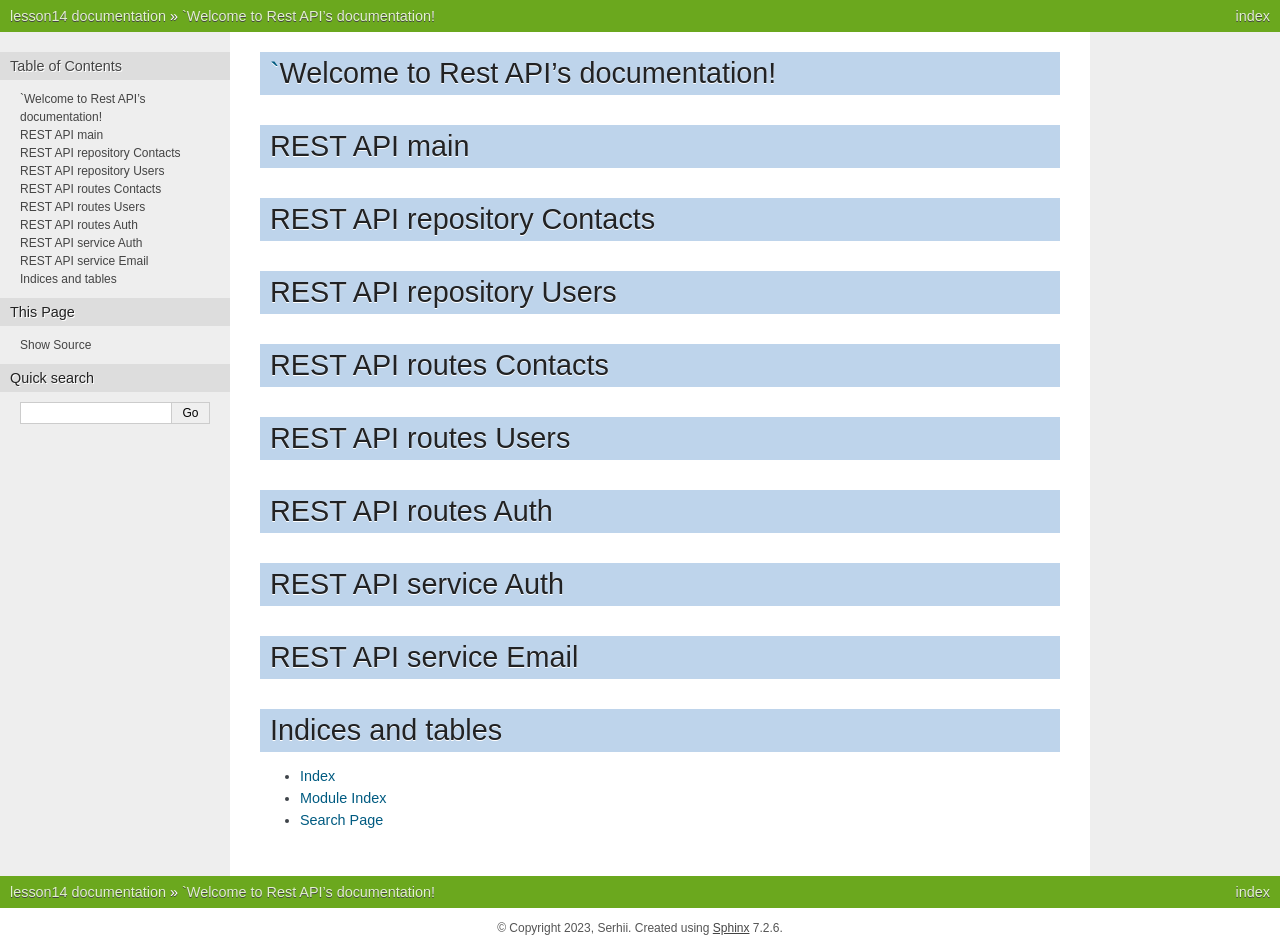
<file: web/lesson14/docs/_build/html/index.html>
<!DOCTYPE html>

<html lang="en" data-content_root="./">
  <head>
    <meta charset="utf-8" />
    <meta name="viewport" content="width=device-width, initial-scale=1.0" /><meta name="viewport" content="width=device-width, initial-scale=1" />

    <title>`Welcome to Rest API’s documentation! &#8212; lesson14  documentation</title>
    <link rel="stylesheet" type="text/css" href="_static/pygments.css?v=a746c00c" />
    <link rel="stylesheet" type="text/css" href="_static/nature.css?v=601dbdee" />
    <script src="_static/documentation_options.js?v=5929fcd5"></script>
    <script src="_static/doctools.js?v=888ff710"></script>
    <script src="_static/sphinx_highlight.js?v=dc90522c"></script>
    <link rel="index" title="Index" href="genindex.html" />
    <link rel="search" title="Search" href="search.html" /> 
  </head><body>
    <div class="related" role="navigation" aria-label="related navigation">
      <h3>Navigation</h3>
      <ul>
        <li class="right" style="margin-right: 10px">
          <a href="genindex.html" title="General Index"
             accesskey="I">index</a></li>
        <li class="nav-item nav-item-0"><a href="#">lesson14  documentation</a> &#187;</li>
        <li class="nav-item nav-item-this"><a href="">`Welcome to Rest API’s documentation!</a></li> 
      </ul>
    </div>  

    <div class="document">
      <div class="documentwrapper">
        <div class="bodywrapper">
          <div class="body" role="main">
            
  <section id="welcome-to-rest-api-s-documentation">
<h1><a href="#id1"><span class="problematic" id="id2">`</span></a>Welcome to Rest API’s documentation!<a class="headerlink" href="#welcome-to-rest-api-s-documentation" title="Link to this heading">¶</a></h1>
<div class="toctree-wrapper compound">
</div>
</section>
<section id="rest-api-main">
<h1>REST API main<a class="headerlink" href="#rest-api-main" title="Link to this heading">¶</a></h1>
</section>
<section id="rest-api-repository-contacts">
<h1>REST API repository Contacts<a class="headerlink" href="#rest-api-repository-contacts" title="Link to this heading">¶</a></h1>
</section>
<section id="rest-api-repository-users">
<h1>REST API repository Users<a class="headerlink" href="#rest-api-repository-users" title="Link to this heading">¶</a></h1>
</section>
<section id="rest-api-routes-contacts">
<h1>REST API routes Contacts<a class="headerlink" href="#rest-api-routes-contacts" title="Link to this heading">¶</a></h1>
</section>
<section id="rest-api-routes-users">
<h1>REST API routes Users<a class="headerlink" href="#rest-api-routes-users" title="Link to this heading">¶</a></h1>
</section>
<section id="rest-api-routes-auth">
<h1>REST API routes Auth<a class="headerlink" href="#rest-api-routes-auth" title="Link to this heading">¶</a></h1>
</section>
<section id="rest-api-service-auth">
<h1>REST API service Auth<a class="headerlink" href="#rest-api-service-auth" title="Link to this heading">¶</a></h1>
</section>
<section id="rest-api-service-email">
<h1>REST API service Email<a class="headerlink" href="#rest-api-service-email" title="Link to this heading">¶</a></h1>
</section>
<section id="indices-and-tables">
<h1>Indices and tables<a class="headerlink" href="#indices-and-tables" title="Link to this heading">¶</a></h1>
<ul class="simple">
<li><p><a class="reference internal" href="genindex.html"><span class="std std-ref">Index</span></a></p></li>
<li><p><a class="reference internal" href="py-modindex.html"><span class="std std-ref">Module Index</span></a></p></li>
<li><p><a class="reference internal" href="search.html"><span class="std std-ref">Search Page</span></a></p></li>
</ul>
</section>


            <div class="clearer"></div>
          </div>
        </div>
      </div>
      <div class="sphinxsidebar" role="navigation" aria-label="main navigation">
        <div class="sphinxsidebarwrapper">
  <div>
    <h3><a href="#">Table of Contents</a></h3>
    <ul>
<li><a class="reference internal" href="#">`Welcome to Rest API’s documentation!</a></li>
<li><a class="reference internal" href="#rest-api-main">REST API main</a></li>
<li><a class="reference internal" href="#rest-api-repository-contacts">REST API repository Contacts</a></li>
<li><a class="reference internal" href="#rest-api-repository-users">REST API repository Users</a></li>
<li><a class="reference internal" href="#rest-api-routes-contacts">REST API routes Contacts</a></li>
<li><a class="reference internal" href="#rest-api-routes-users">REST API routes Users</a></li>
<li><a class="reference internal" href="#rest-api-routes-auth">REST API routes Auth</a></li>
<li><a class="reference internal" href="#rest-api-service-auth">REST API service Auth</a></li>
<li><a class="reference internal" href="#rest-api-service-email">REST API service Email</a></li>
<li><a class="reference internal" href="#indices-and-tables">Indices and tables</a></li>
</ul>

  </div>
  <div role="note" aria-label="source link">
    <h3>This Page</h3>
    <ul class="this-page-menu">
      <li><a href="_sources/index.rst.txt"
            rel="nofollow">Show Source</a></li>
    </ul>
   </div>
<div id="searchbox" style="display: none" role="search">
  <h3 id="searchlabel">Quick search</h3>
    <div class="searchformwrapper">
    <form class="search" action="search.html" method="get">
      <input type="text" name="q" aria-labelledby="searchlabel" autocomplete="off" autocorrect="off" autocapitalize="off" spellcheck="false"/>
      <input type="submit" value="Go" />
    </form>
    </div>
</div>
<script>document.getElementById('searchbox').style.display = "block"</script>
        </div>
      </div>
      <div class="clearer"></div>
    </div>
    <div class="related" role="navigation" aria-label="related navigation">
      <h3>Navigation</h3>
      <ul>
        <li class="right" style="margin-right: 10px">
          <a href="genindex.html" title="General Index"
             >index</a></li>
        <li class="nav-item nav-item-0"><a href="#">lesson14  documentation</a> &#187;</li>
        <li class="nav-item nav-item-this"><a href="">`Welcome to Rest API’s documentation!</a></li> 
      </ul>
    </div>
    <div class="footer" role="contentinfo">
    &#169; Copyright 2023, Serhii.
      Created using <a href="https://www.sphinx-doc.org/">Sphinx</a> 7.2.6.
    </div>
  </body>
</html>
</file>
<file: web/lesson14/docs/_build/html/_static/pygments.css>
pre { line-height: 125%; }
td.linenos .normal { color: inherit; background-color: transparent; padding-left: 5px; padding-right: 5px; }
span.linenos { color: inherit; background-color: transparent; padding-left: 5px; padding-right: 5px; }
td.linenos .special { color: #000000; background-color: #ffffc0; padding-left: 5px; padding-right: 5px; }
span.linenos.special { color: #000000; background-color: #ffffc0; padding-left: 5px; padding-right: 5px; }
.highlight .hll { background-color: #ffffcc }
.highlight { background: #f8f8f8; }
.highlight .c { color: #8f5902; font-style: italic } /* Comment */
.highlight .err { color: #a40000; border: 1px solid #ef2929 } /* Error */
.highlight .g { color: #000000 } /* Generic */
.highlight .k { color: #204a87; font-weight: bold } /* Keyword */
.highlight .l { color: #000000 } /* Literal */
.highlight .n { color: #000000 } /* Name */
.highlight .o { color: #ce5c00; font-weight: bold } /* Operator */
.highlight .x { color: #000000 } /* Other */
.highlight .p { color: #000000; font-weight: bold } /* Punctuation */
.highlight .ch { color: #8f5902; font-style: italic } /* Comment.Hashbang */
.highlight .cm { color: #8f5902; font-style: italic } /* Comment.Multiline */
.highlight .cp { color: #8f5902; font-style: italic } /* Comment.Preproc */
.highlight .cpf { color: #8f5902; font-style: italic } /* Comment.PreprocFile */
.highlight .c1 { color: #8f5902; font-style: italic } /* Comment.Single */
.highlight .cs { color: #8f5902; font-style: italic } /* Comment.Special */
.highlight .gd { color: #a40000 } /* Generic.Deleted */
.highlight .ge { color: #000000; font-style: italic } /* Generic.Emph */
.highlight .ges { color: #000000; font-weight: bold; font-style: italic } /* Generic.EmphStrong */
.highlight .gr { color: #ef2929 } /* Generic.Error */
.highlight .gh { color: #000080; font-weight: bold } /* Generic.Heading */
.highlight .gi { color: #00A000 } /* Generic.Inserted */
.highlight .go { color: #000000; font-style: italic } /* Generic.Output */
.highlight .gp { color: #8f5902 } /* Generic.Prompt */
.highlight .gs { color: #000000; font-weight: bold } /* Generic.Strong */
.highlight .gu { color: #800080; font-weight: bold } /* Generic.Subheading */
.highlight .gt { color: #a40000; font-weight: bold } /* Generic.Traceback */
.highlight .kc { color: #204a87; font-weight: bold } /* Keyword.Constant */
.highlight .kd { color: #204a87; font-weight: bold } /* Keyword.Declaration */
.highlight .kn { color: #204a87; font-weight: bold } /* Keyword.Namespace */
.highlight .kp { color: #204a87; font-weight: bold } /* Keyword.Pseudo */
.highlight .kr { color: #204a87; font-weight: bold } /* Keyword.Reserved */
.highlight .kt { color: #204a87; font-weight: bold } /* Keyword.Type */
.highlight .ld { color: #000000 } /* Literal.Date */
.highlight .m { color: #0000cf; font-weight: bold } /* Literal.Number */
.highlight .s { color: #4e9a06 } /* Literal.String */
.highlight .na { color: #c4a000 } /* Name.Attribute */
.highlight .nb { color: #204a87 } /* Name.Builtin */
.highlight .nc { color: #000000 } /* Name.Class */
.highlight .no { color: #000000 } /* Name.Constant */
.highlight .nd { color: #5c35cc; font-weight: bold } /* Name.Decorator */
.highlight .ni { color: #ce5c00 } /* Name.Entity */
.highlight .ne { color: #cc0000; font-weight: bold } /* Name.Exception */
.highlight .nf { color: #000000 } /* Name.Function */
.highlight .nl { color: #f57900 } /* Name.Label */
.highlight .nn { color: #000000 } /* Name.Namespace */
.highlight .nx { color: #000000 } /* Name.Other */
.highlight .py { color: #000000 } /* Name.Property */
.highlight .nt { color: #204a87; font-weight: bold } /* Name.Tag */
.highlight .nv { color: #000000 } /* Name.Variable */
.highlight .ow { color: #204a87; font-weight: bold } /* Operator.Word */
.highlight .pm { color: #000000; font-weight: bold } /* Punctuation.Marker */
.highlight .w { color: #f8f8f8 } /* Text.Whitespace */
.highlight .mb { color: #0000cf; font-weight: bold } /* Literal.Number.Bin */
.highlight .mf { color: #0000cf; font-weight: bold } /* Literal.Number.Float */
.highlight .mh { color: #0000cf; font-weight: bold } /* Literal.Number.Hex */
.highlight .mi { color: #0000cf; font-weight: bold } /* Literal.Number.Integer */
.highlight .mo { color: #0000cf; font-weight: bold } /* Literal.Number.Oct */
.highlight .sa { color: #4e9a06 } /* Literal.String.Affix */
.highlight .sb { color: #4e9a06 } /* Literal.String.Backtick */
.highlight .sc { color: #4e9a06 } /* Literal.String.Char */
.highlight .dl { color: #4e9a06 } /* Literal.String.Delimiter */
.highlight .sd { color: #8f5902; font-style: italic } /* Literal.String.Doc */
.highlight .s2 { color: #4e9a06 } /* Literal.String.Double */
.highlight .se { color: #4e9a06 } /* Literal.String.Escape */
.highlight .sh { color: #4e9a06 } /* Literal.String.Heredoc */
.highlight .si { color: #4e9a06 } /* Literal.String.Interpol */
.highlight .sx { color: #4e9a06 } /* Literal.String.Other */
.highlight .sr { color: #4e9a06 } /* Literal.String.Regex */
.highlight .s1 { color: #4e9a06 } /* Literal.String.Single */
.highlight .ss { color: #4e9a06 } /* Literal.String.Symbol */
.highlight .bp { color: #3465a4 } /* Name.Builtin.Pseudo */
.highlight .fm { color: #000000 } /* Name.Function.Magic */
.highlight .vc { color: #000000 } /* Name.Variable.Class */
.highlight .vg { color: #000000 } /* Name.Variable.Global */
.highlight .vi { color: #000000 } /* Name.Variable.Instance */
.highlight .vm { color: #000000 } /* Name.Variable.Magic */
.highlight .il { color: #0000cf; font-weight: bold } /* Literal.Number.Integer.Long */
</file>
<file: web/lesson14/docs/_build/html/_static/nature.css>
/*
 * nature.css_t
 * ~~~~~~~~~~~~
 *
 * Sphinx stylesheet -- nature theme.
 *
 * :copyright: Copyright 2007-2023 by the Sphinx team, see AUTHORS.
 * :license: BSD, see LICENSE for details.
 *
 */

@import url("basic.css");

/* -- page layout ----------------------------------------------------------- */

body {
    font-family: Arial, sans-serif;
    font-size: 100%;
    background-color: #fff;
    color: #555;
    margin: 0;
    padding: 0;
}

div.documentwrapper {
    float: left;
    width: 100%;
}

div.bodywrapper {
    margin: 0 0 0 230px;
}

hr {
    border: 1px solid #B1B4B6;
}

div.document {
    background-color: #eee;
}

div.body {
    background-color: #ffffff;
    color: #3E4349;
    padding: 0 30px 30px 30px;
    font-size: 0.9em;
}

div.footer {
    color: #555;
    width: 100%;
    padding: 13px 0;
    text-align: center;
    font-size: 75%;
}

div.footer a {
    color: #444;
    text-decoration: underline;
}

div.related {
    background-color: #6BA81E;
    line-height: 32px;
    color: #fff;
    text-shadow: 0px 1px 0 #444;
    font-size: 0.9em;
}

div.related a {
    color: #E2F3CC;
}

div.sphinxsidebar {
    font-size: 0.75em;
    line-height: 1.5em;
}

div.sphinxsidebarwrapper{
    padding: 20px 0;
}

div.sphinxsidebar h3,
div.sphinxsidebar h4 {
    font-family: Arial, sans-serif;
    color: #222;
    font-size: 1.2em;
    font-weight: normal;
    margin: 0;
    padding: 5px 10px;
    background-color: #ddd;
    text-shadow: 1px 1px 0 white
}

div.sphinxsidebar h4{
    font-size: 1.1em;
}

div.sphinxsidebar h3 a {
    color: #444;
}


div.sphinxsidebar p {
    color: #888;
    padding: 5px 20px;
}

div.sphinxsidebar p.topless {
}

div.sphinxsidebar ul {
    margin: 10px 20px;
    padding: 0;
    color: #000;
}

div.sphinxsidebar a {
    color: #444;
}

div.sphinxsidebar input {
    border: 1px solid #ccc;
    font-family: sans-serif;
    font-size: 1em;
}

div.sphinxsidebar .searchformwrapper {
    margin-left: 20px;
    margin-right: 20px;
}

/* -- body styles ----------------------------------------------------------- */

a {
    color: #005B81;
    text-decoration: none;
}

a:hover {
    color: #E32E00;
    text-decoration: underline;
}

a:visited {
    color: #551A8B;
}

div.body h1,
div.body h2,
div.body h3,
div.body h4,
div.body h5,
div.body h6 {
    font-family: Arial, sans-serif;
    background-color: #BED4EB;
    font-weight: normal;
    color: #212224;
    margin: 30px 0px 10px 0px;
    padding: 5px 0 5px 10px;
    text-shadow: 0px 1px 0 white
}

div.body h1 { border-top: 20px solid white; margin-top: 0; font-size: 200%; }
div.body h2 { font-size: 150%; background-color: #C8D5E3; }
div.body h3 { font-size: 120%; background-color: #D8DEE3; }
div.body h4 { font-size: 110%; background-color: #D8DEE3; }
div.body h5 { font-size: 100%; background-color: #D8DEE3; }
div.body h6 { font-size: 100%; background-color: #D8DEE3; }

a.headerlink {
    color: #c60f0f;
    font-size: 0.8em;
    padding: 0 4px 0 4px;
    text-decoration: none;
}

a.headerlink:hover {
    background-color: #c60f0f;
    color: white;
}

div.body p, div.body dd, div.body li {
    line-height: 1.5em;
}

div.admonition p.admonition-title + p {
    display: inline;
}

div.note {
    background-color: #eee;
    border: 1px solid #ccc;
}

div.seealso {
    background-color: #ffc;
    border: 1px solid #ff6;
}

nav.contents,
aside.topic,
div.topic {
    background-color: #eee;
}

div.warning {
    background-color: #ffe4e4;
    border: 1px solid #f66;
}

p.admonition-title {
    display: inline;
}

p.admonition-title:after {
    content: ":";
}

pre {
    padding: 10px;
    line-height: 1.2em;
    border: 1px solid #C6C9CB;
    font-size: 1.1em;
    margin: 1.5em 0 1.5em 0;
    -webkit-box-shadow: 1px 1px 1px #d8d8d8;
    -moz-box-shadow: 1px 1px 1px #d8d8d8;
}

code {
    background-color: #ecf0f3;
    color: #222;
    /* padding: 1px 2px; */
    font-size: 1.1em;
    font-family: monospace;
}

.viewcode-back {
    font-family: Arial, sans-serif;
}

div.viewcode-block:target {
    background-color: #f4debf;
    border-top: 1px solid #ac9;
    border-bottom: 1px solid #ac9;
}

div.code-block-caption {
    background-color: #ddd;
    color: #222;
    border: 1px solid #C6C9CB;
}
</file>
